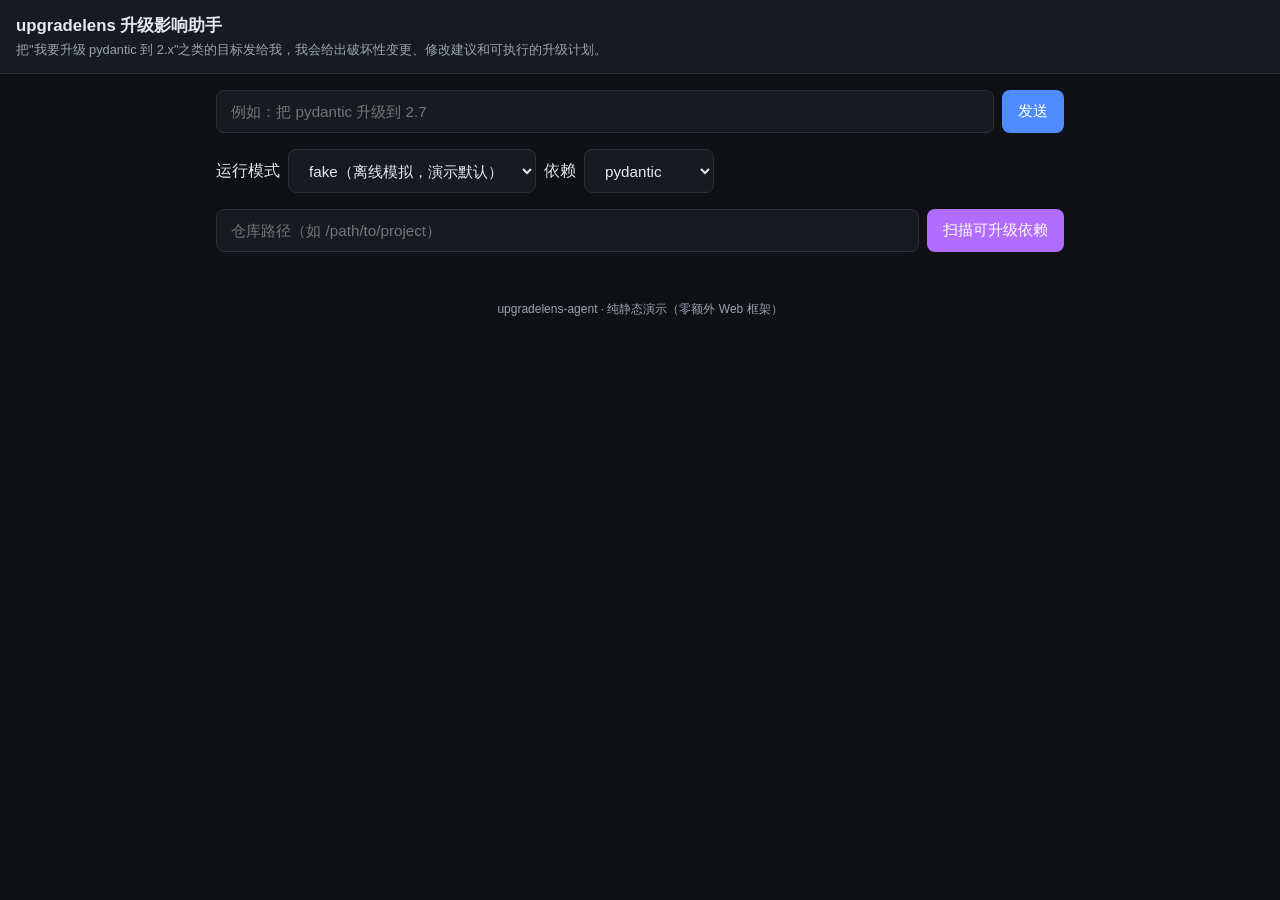
<file: demo/chat.html>
<!DOCTYPE html>
<html lang="zh-CN">
<head>
<meta charset="utf-8" />
<meta name="viewport" content="width=device-width, initial-scale=1" />
<title>upgradelens 升级影响助手</title>
<style>
  :root {
    --bg: #0f1115;
    --panel: #171a21;
    --panel-2: #1d212b;
    --border: #2a2f3a;
    --text: #e6e8ee;
    --muted: #9aa3b2;
    --accent: #4f8cff;
    --green: #34c759;
    --amber: #ffb020;
    --red: #ff5b5b;
    --purple: #b06bff;
  }
  * { box-sizing: border-box; }
  body {
    margin: 0;
    font-family: -apple-system, BlinkMacSystemFont, "Segoe UI", "PingFang SC",
      "Microsoft YaHei", sans-serif;
    background: var(--bg);
    color: var(--text);
    line-height: 1.6;
  }
  header {
    padding: 0.8rem 1rem;
    border-bottom: 1px solid var(--border);
    background: var(--panel);
    position: sticky;
    top: 0;
    z-index: 5;
  }
  header h1 { margin: 0; font-size: 1.05rem; }
  header .sub { color: var(--muted); font-size: 0.8rem; }
  .wrap { max-width: 880px; margin: 0 auto; padding: 1rem; }
  .composer {
    display: flex;
    gap: 0.5rem;
    margin-bottom: 1rem;
  }
  .composer input {
    flex: 1;
    background: var(--panel);
    border: 1px solid var(--border);
    color: var(--text);
    border-radius: 8px;
    padding: 0.7rem 0.9rem;
    font-size: 0.95rem;
  }
  .composer button, .quick select {
    background: var(--accent);
    color: #fff;
    border: none;
    border-radius: 8px;
    padding: 0.7rem 1rem;
    font-size: 0.95rem;
    cursor: pointer;
  }
  .composer button:disabled { opacity: 0.5; cursor: default; }
  .quick { display: flex; gap: 0.5rem; margin-bottom: 1rem; align-items: center; }
  .quick select {
    background: var(--panel);
    color: var(--text);
    border: 1px solid var(--border);
  }
  .msg { margin-bottom: 1rem; }
  .msg .who { font-size: 0.78rem; color: var(--muted); margin-bottom: 0.25rem; }
  .bubble {
    background: var(--panel);
    border: 1px solid var(--border);
    border-radius: 10px;
    padding: 0.9rem 1rem;
  }
  .bubble.user { background: var(--panel-2); }
  .result-section { background: var(--panel); border: 1px solid var(--border);
    border-radius: 12px; padding: 0 0 0.5rem; margin-top: 0.4rem; }
  .result-header {
    display: flex; flex-wrap: wrap; align-items: center; gap: 0.6rem;
    padding: 0.9rem 1rem 0.4rem;
  }
  .result-header h2 { margin: 0; font-size: 1.1rem; }
  .badges { display: flex; flex-wrap: wrap; gap: 0.4rem; margin-left: auto; }
  .badge {
    font-size: 0.72rem; padding: 0.18rem 0.55rem; border-radius: 999px;
    border: 1px solid var(--border); color: var(--muted); white-space: nowrap;
  }
  .badge.mode-static { color: #c7cdd9; border-color: #3a4150; }
  .badge.mode-model { color: #9cc2ff; border-color: #2f4d80; background: #16243d; }
  .badge.kb-hit { color: #8be0a4; border-color: #2c5c3c; background: #14271a; }
  .badge.online-supplement { color: #d6b3ff; border-color: #553a82; background: #241733; }
  .badge.kb-writing { color: #ffd98a; border-color: #6b531f; background: #2a2113; }
  .badge.kb-failed { color: #ffb3b3; border-color: #6b2f2f; background: #2a1515; }
  .summary {
    padding: 0.8rem 1rem; border-bottom: 1px solid var(--border);
    display: grid; grid-template-columns: max-content 1fr; gap: 0.3rem 1rem;
  }
  .summary dt { color: var(--muted); }
  .summary dd { margin: 0; }
  .section { padding: 0.9rem 1rem; border-bottom: 1px solid var(--border); }
  .section:last-child { border-bottom: none; }
  .section > h3 { margin: 0 0 0.7rem; font-size: 1rem; }
  .pill {
    display: inline-block; font-size: 0.72rem; padding: 0.1rem 0.5rem;
    border-radius: 999px; border: 1px solid var(--border);
    color: var(--muted); margin-left: 0.4rem;
  }
  .pill.critical, .pill.high { color: var(--red); border-color: #6b2f2f; }
  .pill.medium { color: var(--amber); border-color: #6b531f; }
  .pill.verified { color: var(--green); border-color: #2c5c3c; }
  .pill.partially_verified { color: var(--amber); border-color: #6b531f; }
  .pill.insufficient_evidence, .pill.conflicting_evidence, .pill.not_applicable {
    color: var(--muted); border-color: #3a4150; }
  .finding {
    background: var(--panel-2); border: 1px solid var(--border);
    border-radius: 10px; padding: 0.8rem 0.9rem; margin-bottom: 0.8rem;
  }
  .finding h4 { margin: 0 0 0.4rem; font-size: 0.98rem; }
  .finding .detail { color: #c7cdd9; font-size: 0.9rem; }
  .finding .reco { margin-top: 0.5rem; font-size: 0.92rem; }
  .finding .reco b { color: var(--text); }
  .unconfirmed { background: #241f12; border-color: #6b531f; }
  .unconfirmed .hint {
    margin-top: 0.5rem; font-size: 0.85rem; color: var(--amber);
  }
  .refs, .docs { margin-top: 0.5rem; }
  .refs summary, .docs summary, details.fold > summary {
    cursor: pointer; color: var(--accent); font-size: 0.85rem;
    list-style: none; user-select: none;
  }
  .refs summary::-webkit-details-marker,
  .docs summary::-webkit-details-marker { display: none; }
  .code { display: block; background: #0b0d11; border: 1px solid var(--border);
    border-radius: 8px; padding: 0.6rem 0.7rem; overflow-x: auto;
    font-family: ui-monospace, SFMono-Regular, Menlo, monospace;
    font-size: 0.82rem; color: #d6dbe6; margin-top: 0.4rem; }
  .loc { color: var(--muted); font-size: 0.8rem; }
  .docitem { padding: 0.4rem 0; border-top: 1px dashed var(--border); }
  .docitem a { color: var(--accent); text-decoration: none; }
  .docitem a:hover { text-decoration: underline; }
  .trust { font-size: 0.72rem; padding: 0.05rem 0.4rem; border-radius: 999px;
    border: 1px solid var(--border); color: var(--muted); margin-left: 0.3rem; }
  .trust.official { color: #8be0a4; border-color: #2c5c3c; }
  .trust.community { color: #ffd98a; border-color: #6b531f; }
  .trust.unverified { color: var(--muted); }
  .plan-step { background: var(--panel-2); border: 1px solid var(--border);
    border-radius: 8px; padding: 0.6rem 0.8rem; margin-bottom: 0.6rem; }
  .plan-step .meta { color: var(--muted); font-size: 0.8rem; margin-top: 0.3rem; }
  .tests { margin: 0; padding-left: 1.1rem; }
  .tests li { margin: 0.2rem 0; }
  details.fold { margin-top: 0.4rem; }
  details.fold > summary { padding: 0.5rem 1rem; color: var(--muted); }
  .fold-body { padding: 0 1rem 1rem; }
  .trace-item, .plan-row { padding: 0.4rem 0; border-top: 1px solid var(--border);
    font-size: 0.88rem; }
  .trace-item .t { color: var(--accent); }
  .cost { font-size: 0.85rem; color: var(--muted); }
  .cost code { color: var(--text); }
  .degrade { color: var(--amber); font-size: 0.88rem; }
  .error { color: var(--red); }
  .loading { color: var(--muted); font-style: italic; }
  footer { color: var(--muted); font-size: 0.75rem; text-align: center;
    padding: 1rem; }
  .scan-bar { display: flex; gap: 0.5rem; margin-bottom: 1rem; }
  .scan-bar input { flex: 1; background: var(--panel); border: 1px solid var(--border);
    color: var(--text); border-radius: 8px; padding: 0.7rem 0.9rem; font-size: 0.95rem; }
  .scan-bar button { background: var(--purple); color: #fff; border: none;
    border-radius: 8px; padding: 0.7rem 1rem; font-size: 0.95rem; cursor: pointer; white-space: nowrap; }
  .scan-bar button:disabled { opacity: 0.5; cursor: default; }
  .scan-table { width: 100%; border-collapse: collapse; font-size: 0.88rem; margin-top: 0.5rem; }
  .scan-table th, .scan-table td { padding: 0.5rem 0.6rem; border: 1px solid var(--border);
    text-align: left; }
  .scan-table th { background: var(--panel-2); color: var(--muted); font-weight: 600; }
  .scan-table tr:hover { background: var(--panel-2); }
  .scan-table .status-upgradable { color: var(--green); font-weight: 600; }
  .scan-table .status-up_to_date { color: var(--muted); }
  .scan-table .status-unresolved { color: var(--amber); }
  .scan-table .status-lookup_failed { color: var(--red); }
  .scan-table .cross-major { color: var(--red); font-weight: 600; }
  .scan-table input[type="text"] { background: var(--panel); border: 1px solid var(--border);
    color: var(--text); border-radius: 4px; padding: 0.3rem 0.5rem; width: 7em; font-size: 0.85rem; }
  .scan-actions { margin-top: 0.8rem; display: flex; gap: 0.5rem; }
  .scan-actions button { background: var(--accent); color: #fff; border: none;
    border-radius: 8px; padding: 0.6rem 1.2rem; cursor: pointer; font-size: 0.9rem; }
  .scan-actions button:disabled { opacity: 0.5; cursor: default; }
  /* E2: Progress bar */
  .progress-bar { height: 4px; background: var(--border); border-radius: 2px; margin: 0.5rem 0; overflow: hidden; }
  .progress-bar .fill { height: 100%; background: var(--accent); transition: width 0.3s; }
  .job-status { font-size: 0.82rem; color: var(--muted); margin: 0.3rem 0; }
  .job-status .running { color: var(--accent); }
  .job-status .succeeded { color: var(--green); }
  .job-status .failed { color: var(--red); }
  /* E2: Timeline (swimlane) */
  .timeline { margin-top: 1rem; border: 1px solid var(--border); border-radius: 10px; overflow: hidden; }
  .timeline-header { display: flex; background: var(--panel-2); border-bottom: 1px solid var(--border); }
  .timeline-header .lane-label { flex: 1; padding: 0.4rem 0.6rem; font-size: 0.75rem;
    color: var(--muted); text-align: center; border-right: 1px solid var(--border); font-weight: 600; }
  .timeline-header .lane-label:last-child { border-right: none; }
  .timeline-body { position: relative; min-height: 60px; }
  .timeline-row { display: flex; border-bottom: 1px solid var(--border); }
  .timeline-row:last-child { border-bottom: none; }
  .lane-cell { flex: 1; min-height: 32px; border-right: 1px solid var(--border); padding: 0.2rem; display: flex; align-items: center; justify-content: center; }
  .lane-cell:last-child { border-right: none; }
  .lane-card { font-size: 0.72rem; padding: 0.2rem 0.5rem; border-radius: 4px;
    background: var(--panel); border: 1px solid var(--border); white-space: nowrap; }
  .lane-card.ok { border-color: var(--green); color: var(--green); }
  .lane-card.error { border-color: var(--red); color: var(--red); }
  .lane-card.running { border-color: var(--accent); color: var(--accent); animation: pulse 1.5s infinite; }
  @keyframes pulse { 0%,100% { opacity: 1; } 50% { opacity: 0.5; } }
  /* E2: Plan panel */
  .plan-panel { margin-top: 1rem; }
  .plan-panel h3 { margin: 0 0 0.5rem; font-size: 0.95rem; }
  .plan-card { display: flex; align-items: center; gap: 0.6rem; padding: 0.5rem 0.8rem;
    background: var(--panel); border: 1px solid var(--border); border-radius: 8px; margin-bottom: 0.5rem; }
  .plan-card .seq { width: 1.6rem; height: 1.6rem; border-radius: 50%; display: flex;
    align-items: center; justify-content: center; font-size: 0.75rem; font-weight: 700;
    background: var(--panel-2); color: var(--muted); flex-shrink: 0; }
  .plan-card .seq.done { background: var(--green); color: #fff; }
  .plan-card .seq.running { background: var(--accent); color: #fff; }
  .plan-card .seq.failed { background: var(--red); color: #fff; }
  .plan-card .info { flex: 1; }
  .plan-card .info .name { font-weight: 600; font-size: 0.88rem; }
  .plan-card .info .desc { font-size: 0.78rem; color: var(--muted); }
  .plan-card .status-pill { font-size: 0.72rem; padding: 0.15rem 0.5rem; border-radius: 999px;
    border: 1px solid var(--border); color: var(--muted); }
  .plan-card .status-pill.succeeded { color: var(--green); border-color: var(--green); }
  .plan-card .status-pill.running { color: var(--accent); border-color: var(--accent); }
  .plan-card .status-pill.failed { color: var(--red); border-color: var(--red); }
</style>
</head>
<body>
<header>
  <h1>upgradelens 升级影响助手</h1>
  <div class="sub">把"我要升级 pydantic 到 2.x"之类的目标发给我，我会给出破坏性变更、修改建议和可执行的升级计划。</div>
</header>

<div class="wrap">
  <div class="composer">
    <input id="input" type="text" placeholder="例如：把 pydantic 升级到 2.7" />
    <button id="send">发送</button>
  </div>
  <div class="quick">
    <label for="mode">运行模式</label>
    <select id="mode">
      <option value="fake">fake（离线模拟，演示默认）</option>
      <option value="live">live（真实模型）</option>
    </select>
    <label for="dep">依赖</label>
    <select id="dep">
      <option value="pydantic">pydantic</option>
      <option value="fastapi">fastapi</option>
      <option value="requests">requests</option>
      <option value="celery">celery</option>
      <option value="sqlalchemy">sqlalchemy</option>
    </select>
  </div>
  <div class="scan-bar">
    <input id="scan-repo" type="text" placeholder="仓库路径（如 /path/to/project）" />
    <button id="scan-btn">扫描可升级依赖</button>
  </div>
  <div id="scan-result" style="display:none;"></div>
  <div id="log"></div>
</div>

<footer>upgradelens-agent · 纯静态演示（零额外 Web 框架）</footer>

<script>
function esc(s) {
  if (s === null || s === undefined) return "";
  return String(s)
    .replace(/&/g, "&amp;")
    .replace(/</g, "&lt;")
    .replace(/>/g, "&gt;")
    .replace(/"/g, "&quot;");
}
function el(tag, attrs, children) {
  const n = document.createElement(tag);
  if (attrs) for (const k in attrs) {
    if (k === "class") n.className = attrs[k];
    else if (k === "html") n.innerHTML = attrs[k];
    else n.setAttribute(k, attrs[k]);
  }
  if (children) (Array.isArray(children) ? children : [children]).forEach((c) => {
    if (c == null) return;
    n.appendChild(typeof c === "string" ? document.createTextNode(c) : c);
  });
  return n;
}

// ----------------------------------------------------------------------- badges
function renderBadges(badges) {
  const wrap = el("div", { class: "badges" });
  (badges || []).forEach((b) =>
    wrap.appendChild(el("span", { class: "badge " + esc(b.kind) }, b.text))
  );
  return wrap;
}

// ------------------------------------------------------------------- code refs
function renderCodeRefs(refs) {
  if (!refs || !refs.length) return null;
  const d = el("details", { class: "refs" }, [
    el("summary", null, "代码位置（" + refs.length + "）"),
  ]);
  refs.forEach((r) => {
    const loc = esc(r.file) + (r.line_start ? ":" + r.line_start : "");
    const head = el("div", { class: "loc" }, loc + (r.symbol ? "  ·  " + esc(r.symbol) : ""));
    d.appendChild(head);
    if (r.note) d.appendChild(el("div", { class: "loc" }, esc(r.note)));
    if (r.snippet) d.appendChild(el("code", { class: "code" }, esc(r.snippet)));
  });
  return d;
}

// ----------------------------------------------------------------------- docs
function renderDocs(docs) {
  if (!docs || !docs.length) return null;
  const d = el("details", { class: "docs" }, [
    el("summary", null, "文档证据（" + docs.length + "）"),
  ]);
  docs.forEach((doc) => {
    const title = doc.url
      ? el("a", { href: esc(doc.url), target: "_blank", rel: "noopener" }, esc(doc.title || doc.url))
      : el("span", null, esc(doc.title || "（无标题文档）"));
    const trust = doc.trust
      ? el("span", { class: "trust " + esc(doc.trust) }, esc(doc.trust))
      : null;
    const meta = [
      doc.source ? el("span", { class: "loc" }, "来源：" + esc(doc.source)) : null,
      doc.version_range ? el("span", { class: "loc" }, "版本：" + esc(doc.version_range)) : null,
      doc.heading ? el("span", { class: "loc" }, "章节：" + esc(doc.heading)) : null,
    ].filter(Boolean);
    d.appendChild(el("div", { class: "docitem" }, [title, trust, ...meta]));
  });
  return d;
}

// -------------------------------------------------------------------- finding
function renderFinding(f, kind) {
  const cls = "finding" + (kind === "unconfirmed" ? " unconfirmed" : "");
  const node = el("div", { class: cls });
  const sev = f.severity ? el("span", { class: "pill " + esc(f.severity) }, esc(f.severity)) : null;
  const stat = f.evidence_status
    ? el("span", { class: "pill " + esc(f.evidence_status) }, esc(f.evidence_status))
    : null;
  node.appendChild(el("h4", null, [esc(f.title || "未命名问题"), sev, stat]));
  if (f.detail) node.appendChild(el("div", { class: "detail" }, esc(f.detail)));
  if (f.recommendation)
    node.appendChild(el("div", { class: "reco" }, [el("b", null, "建议："), esc(f.recommendation)]));
  const refs = renderCodeRefs(f.code_refs);
  if (refs) node.appendChild(refs);
  const docs = renderDocs(f.docs);
  if (docs) node.appendChild(docs);
  if (f.migration) {
    const m = f.migration;
    if (m.before) node.appendChild(el("div", { class: "loc" }, "修改前"));
    if (m.before) node.appendChild(el("code", { class: "code" }, esc(m.before)));
    if (m.after) node.appendChild(el("div", { class: "loc" }, "修改后"));
    if (m.after) node.appendChild(el("code", { class: "code" }, esc(m.after)));
    if (m.steps && m.steps.length) {
      const ul = el("ul", { class: "tests" });
      m.steps.forEach((s) => ul.appendChild(el("li", null, esc(s))));
      node.appendChild(el("div", { class: "loc" }, "迁移步骤"));
      node.appendChild(ul);
    }
    if (m.verification) node.appendChild(el("div", { class: "loc" }, "验证：" + esc(m.verification)));
  }
  if (f.verification && !(f.migration && f.migration.verification))
    node.appendChild(el("div", { class: "loc" }, "验证：" + esc(f.verification)));
  if (f.plan_step_ref)
    node.appendChild(el("div", { class: "loc" }, "对应计划步骤：" + esc(f.plan_step_ref)));
  if (kind === "unconfirmed")
    node.appendChild(
      el("div", { class: "hint" },
        "证据不足：此问题尚未验证，不作为确定性修改动作；下一步请补齐缺失的文档或代码证据后再确认。")
    );
  return node;
}

// --------------------------------------------------------------------- summary
function renderSummary(a) {
  const dl = el("dl", { class: "summary" });
  const row = (k, v) => { dl.appendChild(el("dt", null, k)); dl.appendChild(el("dd", null, v)); };
  row("升级对象", esc(a.dependency || "—"));
  row("版本范围", esc(a.source_version || "?") + "  →  " + esc(a.target_version || "?"));
  row("结论", esc(a.conclusion || "—"));
  row("判定", esc(a.verdict || "—"));
  if (a.is_partial) row("完整性", "部分验证（证据不完整）");
  if (a.note) row("备注", esc(a.note));
  return dl;
}

// ----------------------------------------------------------------------- Plan panel (aligned with AgentPlanStep)
function renderPlanPanel(plan) {
  if (!plan || !plan.steps || !plan.steps.length) return null;
  const panel = el("div", { class: "plan-panel" });
  panel.appendChild(el("h3", null, "Agent 执行计划"));
  plan.steps.forEach((step, i) => {
    const s = step.status || "pending";
    const statusCls = s === "succeeded" || s === "done" ? "done" :
                      s === "running" ? "running" :
                      s === "failed" ? "failed" : "";
    const card = el("div", { class: "plan-card" }, [
      el("div", { class: "seq " + statusCls }, String(step.seq || i + 1)),
      el("div", { class: "info" }, [
        el("div", { class: "name" }, esc(step.tool || step.name || "步骤 " + (i + 1))),
        el("div", { class: "desc" }, esc(step.reason || step.purpose || step.description || "")),
      ]),
      el("span", { class: "status-pill " + s }, esc(s)),
    ]);
    // Show observation if available
    if (step.observation) {
      card.appendChild(el("div", { class: "desc", style: "margin-top:0.3rem;font-size:0.78rem;color:var(--muted)" },
        "结果：" + esc(step.observation)));
    }
    panel.appendChild(card);
  });
  return panel;
}

// ----------------------------------------------------------------------- Timeline (aligned with real trace tool field)
const _PHASE_MAP = {
  scan_code: "代码扫描", scan_dependency: "代码扫描",
  retrieve_for_package: "检索", retrieve: "检索",
  breaking_change_extractor: "分析", impact_analyzer: "分析", analyse: "分析",
  verify_report: "验证", verify: "验证",
  online_fallback: "联网", discover_fetch_retrieve: "联网",
};
const _LANE_ORDER = ["代码扫描", "检索", "分析", "验证", "联网"];

function renderTimeline(trace) {
  if (!trace || !trace.length) return null;
  const container = el("div", { class: "timeline" });
  const header = el("div", { class: "timeline-header" });
  _LANE_ORDER.forEach(lane => {
    header.appendChild(el("div", { class: "lane-label" }, lane));
  });
  container.appendChild(header);
  const body = el("div", { class: "timeline-body" });
  trace.forEach(t => {
    const tool = t.tool || "";
    const lane = _PHASE_MAP[tool] || _LANE_ORDER.find(l => tool.includes(l)) || null;
    if (!lane) return;
    const row = el("div", { class: "timeline-row" });
    _LANE_ORDER.forEach(l => {
      const cell = el("div", { class: "lane-cell" });
      if (l === lane) {
        const cls = "lane-card " + (t.status === "ok" ? "ok" : t.status === "error" ? "error" : "");
        const label = tool.length > 18 ? tool.slice(0, 16) + "…" : tool;
        cell.appendChild(el("span", { class: cls }, esc(label)));
      }
      row.appendChild(cell);
    });
    body.appendChild(row);
  });
  container.appendChild(body);
  return container;
}

// --------------------------------------------------------------------- result (no monkey-patch)
function renderResult(result) {
  const a = result.assessment || {};
  const section = el("div", { class: "result-section" });

  // 1) header + badges
  const header = el("div", { class: "result-header" }, [
    el("h2", null, "升级评估结果"),
    renderBadges(result.badges),
  ]);
  section.appendChild(header);

  // 2) summary
  section.appendChild(renderSummary(a));

  // 3) verified findings
  if (a.verified_risks && a.verified_risks.length) {
    const blk = el("div", { class: "section" }, [
      el("h3", null, "已验证问题（" + a.verified_risks.length + "）"),
    ]);
    a.verified_risks.forEach((f) => blk.appendChild(renderFinding(f, "verified")));
    section.appendChild(blk);
  } else if (!a.degraded_risks || !a.degraded_risks.length) {
    section.appendChild(
      el("div", { class: "section" },
        el("div", { class: "loc" },
          "本次运行未识别出已验证或待确认的破坏性变更（详见上方结论与降级说明）。"))
    );
  }

  // 4) unconfirmed (yellow) zone
  if (a.degraded_risks && a.degraded_risks.length) {
    const blk = el("div", { class: "section" }, [
      el("h3", null, "待确认问题（" + a.degraded_risks.length + "）"),
    ]);
    a.degraded_risks.forEach((f) => blk.appendChild(renderFinding(f, "unconfirmed")));
    section.appendChild(blk);
  }

  // 5) recommended tests
  if (a.recommended_tests && a.recommended_tests.length) {
    const ul = el("ul", { class: "tests" });
    a.recommended_tests.forEach((t) => ul.appendChild(el("li", null, esc(t))));
    section.appendChild(el("div", { class: "section" }, [
      el("h3", null, "推荐测试"),
      ul,
    ]));
  }

  // 6) upgrade plan
  if (result.upgrade_plan && result.upgrade_plan.steps && result.upgrade_plan.steps.length) {
    const blk = el("div", { class: "section" }, [el("h3", null, "升级修改计划")]);
    result.upgrade_plan.steps.forEach((s) => {
      const meta = [
        s.target_files && s.target_files.length ? "目标文件：" + s.target_files.join(", ") : null,
        s.api_symbols && s.api_symbols.length ? "API：" + s.api_symbols.join(", ") : null,
        s.evidence_status ? "证据：" + esc(s.evidence_status) : null,
        s.status ? "状态：" + esc(s.status) : null,
      ].filter(Boolean).join("  ·  ");
      const children = [
        el("div", null, [esc(s.phase || "") + (s.title ? "： " + esc(s.title) : "")]),
        el("div", { class: "meta" }, meta),
        s.detail ? el("div", { class: "detail" }, esc(s.detail)) : null,
      ];
      blk.appendChild(el("div", { class: "plan-step" }, children.filter(Boolean)));
    });
    section.appendChild(blk);
  }

  // 7) Plan panel (Agent execution plan)
  if (result.plan && result.plan.steps) {
    const planEl = renderPlanPanel(result.plan);
    if (planEl) section.appendChild(planEl);
  }

  // 8) Timeline
  if (result.trace && result.trace.length) {
    const timelineEl = renderTimeline(result.trace);
    if (timelineEl) section.appendChild(timelineEl);
  }

  // 9) analysis process (folded): cost / degradations / raw trace
  const fold = el("details", { class: "fold" }, [el("summary", null, "技术详情（成本 / 降级 / 原始 Trace）")]);
  const body = el("div", { class: "fold-body" });
  if (result.cost) {
    const c = result.cost;
    body.appendChild(el("h4", null, "成本"));
    body.appendChild(el("div", { class: "cost" }, [
      el("code", null, "tokens " + (c.total_tokens ?? 0)),
      document.createTextNode("  ·  调用 " + (c.call_count ?? 0) + " 次"),
    ]));
  }
  if (result.degradations && result.degradations.length) {
    body.appendChild(el("h4", null, "降级说明"));
    const ul = el("ul", { class: "tests" });
    result.degradations.forEach((d) => ul.appendChild(el("li", { class: "degrade" }, esc(d))));
    body.appendChild(ul);
  }
  if (result.trace && Array.isArray(result.trace) && result.trace.length) {
    body.appendChild(el("h4", null, "工具调用 Trace"));
    result.trace.forEach((t) =>
      body.appendChild(el("div", { class: "trace-item" }, [
        el("span", { class: "t" }, esc(t.tool)),
        document.createTextNode("：" + esc(t.target || "") + " [" + esc(t.status || "") + "]"),
      ]))
    );
  }
  fold.appendChild(body);
  section.appendChild(fold);

  return section;
}

// ----------------------------------------------------------------------- message log
function addMsg(who, content) {
  const log = document.getElementById("log");
  const msg = el("div", { class: "msg" }, [
    el("div", { class: "who" }, who),
    typeof content === "string" ? el("div", { class: "bubble" }, content) : el("div", { class: "bubble" }, content),
  ]);
  log.appendChild(msg);
  log.scrollTop = log.scrollHeight;
  return msg;
}

// ----------------------------------------------------------------------- SSE helpers
function createProgressUI(container) {
  const statusEl = el("div", { class: "job-status" }, "排队中…");
  const bar = el("div", { class: "progress-bar" }, [el("div", { class: "fill", style: "width:0%" })]);
  container.appendChild(statusEl);
  container.appendChild(bar);
  return { statusEl, bar, fill: bar.firstChild };
}

function connectSSE(jobId, progressUI, onDone) {
  const es = new EventSource("/api/jobs/" + jobId + "/events");
  es.addEventListener("job_started", () => {
    progressUI.statusEl.innerHTML = '<span class="running">执行中…</span>';
    progressUI.fill.style.width = "10%";
  });
  es.addEventListener("step_started", (e) => {
    const d = JSON.parse(e.data);
    progressUI.statusEl.innerHTML = '<span class="running">阶段：' + esc(d.step || d.dependency || "") + '</span>';
    const w = Math.min(90, parseInt(progressUI.fill.style.width) + 12);
    progressUI.fill.style.width = w + "%";
  });
  es.addEventListener("step_finished", (e) => {
    const w = Math.min(95, parseInt(progressUI.fill.style.width) + 8);
    progressUI.fill.style.width = w + "%";
  });
  es.addEventListener("job_succeeded", (e) => {
    progressUI.statusEl.innerHTML = '<span class="succeeded">完成 ✓</span>';
    progressUI.fill.style.width = "100%";
    es.close();
    sessionStorage.removeItem("active_job_id");
    sessionStorage.removeItem("active_job_kind");
    if (onDone) fetchJobResult(jobId, onDone);
  });
  es.addEventListener("job_failed", (e) => {
    const d = JSON.parse(e.data);
    progressUI.statusEl.innerHTML = '<span class="failed">失败：' + esc(d.error || "") + '</span>';
    progressUI.fill.style.width = "100%";
    progressUI.fill.style.background = "var(--red)";
    es.close();
    sessionStorage.removeItem("active_job_id");
    sessionStorage.removeItem("active_job_kind");
  });
  es.onerror = () => {
    es.close();
    setTimeout(() => fetchJobResult(jobId, onDone), 1000);
  };
  return es;
}

async function fetchJobResult(jobId, callback) {
  try {
    const resp = await fetch("/api/jobs/" + jobId);
    const snap = await resp.json();
    if (snap.status === "succeeded" && callback) callback(snap.result);
  } catch (e) { /* ignore */ }
}

// ----------------------------------------------------------------------- send (async assessment)
async function send() {
  const input = document.getElementById("input");
  const goal = input.value.trim();
  if (!goal) return;
  const mode = document.getElementById("mode").value;
  const dep = document.getElementById("dep").value;
  addMsg("你", goal);
  input.value = "";
  const btn = document.getElementById("send");
  btn.disabled = true;

  const msgEl = addMsg("助手", "");
  const bubble = msgEl.querySelector(".bubble");
  bubble.innerHTML = "";
  const progressUI = createProgressUI(bubble);

  try {
    const resp = await fetch("/api/run-async", {
      method: "POST",
      headers: { "Content-Type": "application/json" },
      body: JSON.stringify({ goal, mode, dependency: dep }),
    });
    const data = await resp.json();
    if (data.error) {
      progressUI.statusEl.innerHTML = '<span class="failed">' + esc(data.error) + '</span>';
      btn.disabled = false;
      return;
    }
    // Save for refresh recovery
    sessionStorage.setItem("active_job_id", data.job_id);
    sessionStorage.setItem("active_job_kind", "run");
    connectSSE(data.job_id, progressUI, (result) => {
      bubble.innerHTML = "";
      bubble.appendChild(renderResult(result));
    });
  } catch (e) {
    progressUI.statusEl.innerHTML = '<span class="failed">请求失败：' + esc(String(e)) + '</span>';
  } finally {
    btn.disabled = false;
  }
}

document.getElementById("send").addEventListener("click", send);
document.getElementById("input").addEventListener("keydown", (e) => {
  if (e.key === "Enter") send();
});

// ----------------------------------------------------------------------- scan (async)
let _scanResult = null;

function renderScanTable(result) {
  _scanResult = result;
  const container = document.getElementById("scan-result");
  container.style.display = "block";
  container.innerHTML = "";

  const header = el("div", { class: "result-header" }, [
    el("h2", null, "依赖扫描结果"),
    el("span", { class: "badge" }, result.scope || ""),
    el("span", { class: "badge" }, "共 " + (result.items || []).length + " 个依赖"),
  ]);
  container.appendChild(header);

  if (!result.items || !result.items.length) {
    container.appendChild(el("div", { style: "padding:1rem;color:var(--muted)" }, "未发现任何依赖声明。"));
    return;
  }

  const table = el("table", { class: "scan-table" });
  const thead = el("thead", null, [el("tr", null, [
    el("th", null, ""), el("th", null, "包名"), el("th", null, "当前版本"),
    el("th", null, "最新稳定版"), el("th", null, "状态"), el("th", null, "目标版本"),
  ])]);
  table.appendChild(thead);

  const tbody = el("tbody");
  result.items.forEach((item, idx) => {
    const canSelect = item.status === "upgradable";
    const cb = el("input", { type: "checkbox", "data-idx": String(idx) });
    if (canSelect) cb.checked = true; else cb.disabled = true;
    const targetInput = el("input", {
      type: "text", "data-idx": String(idx),
      value: canSelect ? (item.registry_latest || "") : "",
      placeholder: item.status === "unresolved" ? "手填版本" : "",
    });
    if (item.status === "up_to_date" || item.status === "lookup_failed") targetInput.disabled = true;
    targetInput.addEventListener("input", () => {
      if (item.status === "unresolved") cb.disabled = !targetInput.value.trim();
      if (targetInput.value.trim()) cb.checked = true;
    });
    const statusCls = "status-" + item.status;
    const crossMajor = item.cross_major ? el("span", { class: "cross-major" }, " ⚠ 跨主版本") : null;
    const row = el("tr", null, [
      el("td", null, [cb]), el("td", null, item.package),
      el("td", null, item.current_version || (item.current_specifier || "—")),
      el("td", null, item.registry_latest || "—"),
      el("td", null, [el("span", { class: statusCls }, item.status), crossMajor]),
      el("td", null, [targetInput]),
    ]);
    tbody.appendChild(row);
  });
  table.appendChild(tbody);
  container.appendChild(table);

  const actions = el("div", { class: "scan-actions" });
  const assessBtn = el("button", { id: "assess-selected" }, "评估选中项");
  assessBtn.addEventListener("click", assessSelected);
  actions.appendChild(assessBtn);
  container.appendChild(actions);
}

async function doScan() {
  const repoInput = document.getElementById("scan-repo");
  const repo = repoInput.value.trim();
  if (!repo) { alert("请输入仓库路径"); return; }
  const btn = document.getElementById("scan-btn");
  btn.disabled = true;
  btn.textContent = "扫描中…";

  const container = document.getElementById("scan-result");
  container.style.display = "block";
  container.innerHTML = "";
  const progressUI = createProgressUI(container);

  try {
    const resp = await fetch("/api/scan-async", {
      method: "POST",
      headers: { "Content-Type": "application/json" },
      body: JSON.stringify({ repo }),
    });
    const data = await resp.json();
    if (data.error) {
      progressUI.statusEl.innerHTML = '<span class="failed">' + esc(data.error) + '</span>';
      return;
    }
    sessionStorage.setItem("active_job_id", data.job_id);
    sessionStorage.setItem("active_job_kind", "scan");
    connectSSE(data.job_id, progressUI, (result) => {
      container.innerHTML = "";
      renderScanTable(result);
    });
  } catch (e) {
    progressUI.statusEl.innerHTML = '<span class="failed">请求失败：' + esc(String(e)) + '</span>';
  } finally {
    btn.disabled = false;
    btn.textContent = "扫描可升级依赖";
  }
}

async function assessSelected() {
  if (!_scanResult) return;
  const repo = document.getElementById("scan-repo").value.trim();
  const mode = document.getElementById("mode").value;
  const rows = document.querySelectorAll(".scan-table tbody tr");
  const selected = [];
  rows.forEach((row, idx) => {
    const cb = row.querySelector('input[type="checkbox"]');
    const target = row.querySelector('input[type="text"]');
    if (cb && cb.checked && target && target.value.trim()) {
      selected.push({ package: _scanResult.items[idx].package, target_version: target.value.trim() });
    }
  });
  if (!selected.length) { alert("请选择至少一个可评估的依赖"); return; }
  for (const item of selected) {
    const goal = "upgrade " + item.package + " to " + item.target_version;
    addMsg("你", goal + "（来自扫描选择）");
    const msgEl = addMsg("助手", "");
    const bubble = msgEl.querySelector(".bubble");
    bubble.innerHTML = "";
    const progressUI = createProgressUI(bubble);
    try {
      const resp = await fetch("/api/run-async", {
        method: "POST",
        headers: { "Content-Type": "application/json" },
        body: JSON.stringify({ goal, mode, dependency: item.package, target_version: item.target_version, repo }),
      });
      const data = await resp.json();
      if (data.error) {
        progressUI.statusEl.innerHTML = '<span class="failed">' + esc(data.error) + '</span>';
        continue;
      }
      // Wait for this job to complete before starting next
      await new Promise((resolve) => {
        connectSSE(data.job_id, progressUI, (result) => {
          bubble.innerHTML = "";
          bubble.appendChild(renderResult(result));
          resolve();
        });
      });
    } catch (e) {
      progressUI.statusEl.innerHTML = '<span class="failed">请求失败：' + esc(String(e)) + '</span>';
    }
  }
}

document.getElementById("scan-btn").addEventListener("click", doScan);

// ----------------------------------------------------------------------- P0.5: Refresh recovery
(function recoverActiveJob() {
  const jobId = sessionStorage.getItem("active_job_id");
  const jobKind = sessionStorage.getItem("active_job_kind");
  if (!jobId) return;

  fetch("/api/jobs/" + jobId)
    .then(r => r.json())
    .then(snap => {
      if (snap.error) { sessionStorage.removeItem("active_job_id"); return; }
      if (snap.status === "succeeded") {
        sessionStorage.removeItem("active_job_id");
        if (jobKind === "scan" && snap.result) {
          renderScanTable(snap.result);
        } else if (jobKind === "run" && snap.result) {
          addMsg("助手（恢复）", renderResult(snap.result));
        }
        return;
      }
      if (snap.status === "failed") {
        sessionStorage.removeItem("active_job_id");
        addMsg("助手（恢复）", el("div", { class: "error" }, "上次任务失败：" + esc(snap.error || "未知")));
        return;
      }
      // Still running — reconnect SSE
      if (jobKind === "scan") {
        const container = document.getElementById("scan-result");
        container.style.display = "block";
        container.innerHTML = "";
        const progressUI = createProgressUI(container);
        progressUI.statusEl.innerHTML = '<span class="running">恢复中…</span>';
        connectSSE(jobId, progressUI, (result) => {
          container.innerHTML = "";
          renderScanTable(result);
        });
      } else {
        const msgEl = addMsg("助手（恢复）", "");
        const bubble = msgEl.querySelector(".bubble");
        bubble.innerHTML = "";
        const progressUI = createProgressUI(bubble);
        progressUI.statusEl.innerHTML = '<span class="running">恢复中…</span>';
        connectSSE(jobId, progressUI, (result) => {
          bubble.innerHTML = "";
          bubble.appendChild(renderResult(result));
        });
      }
    })
    .catch(() => sessionStorage.removeItem("active_job_id"));
})();
</script>
</body>
</html>
</file>
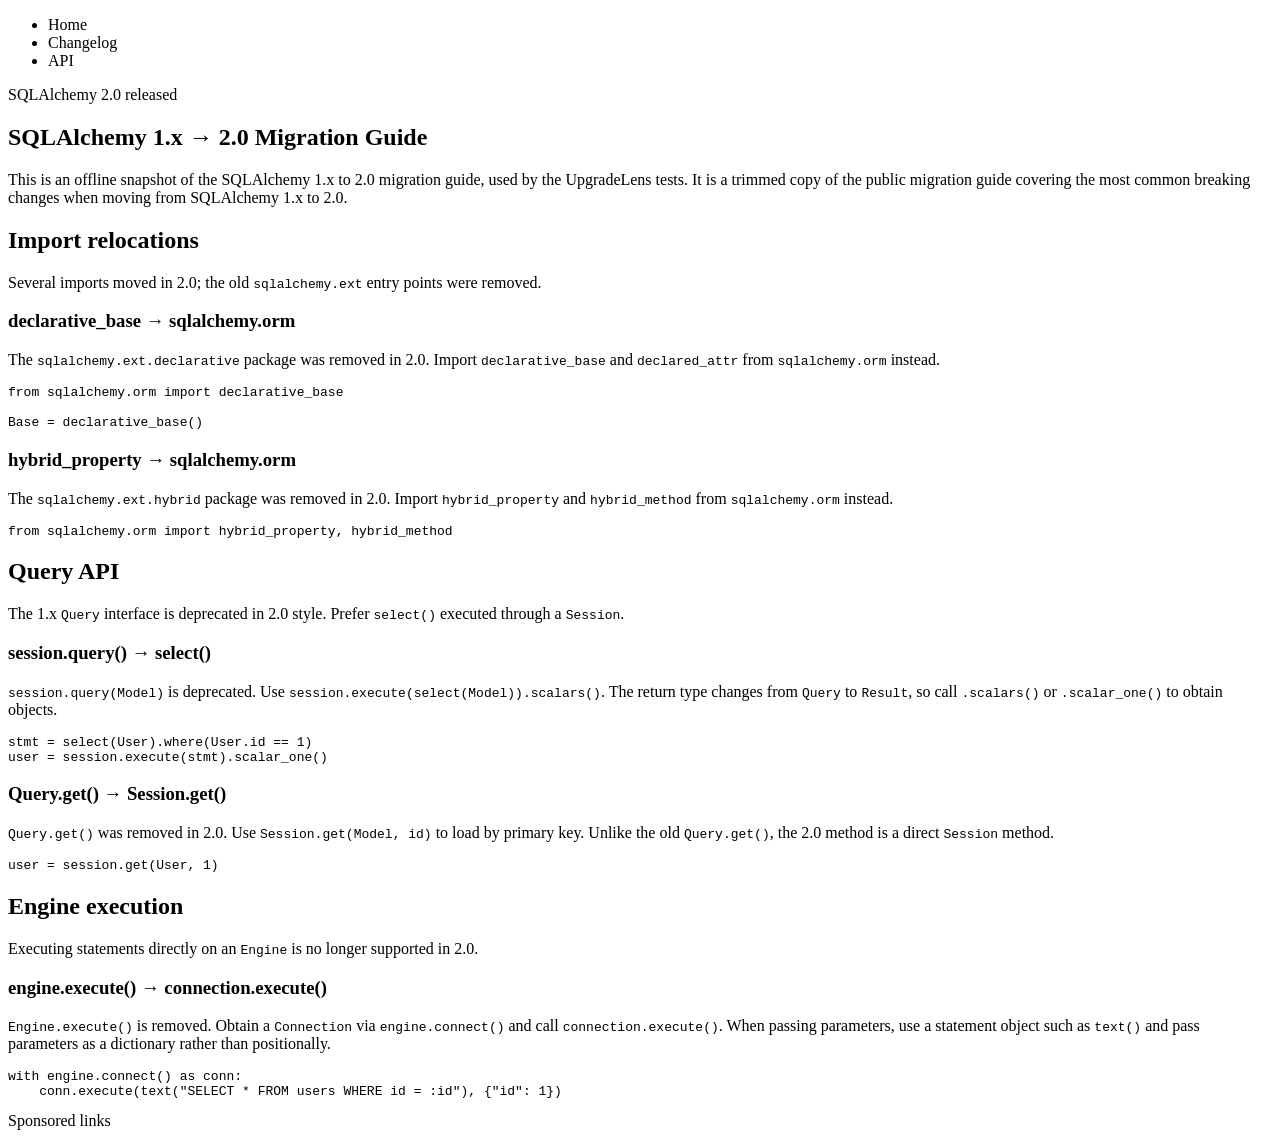
<file: src/upgradelens/skills/builtin/sqlalchemy_v1_to_v2/sources/sqlalchemy_migration.html>
<!DOCTYPE html>
<html lang="en">
<head>
  <meta charset="utf-8" />
  <title>SQLAlchemy 1.x → 2.0 Migration Guide</title>
  <script>window.__tracking = false;</script>
</head>
<body>
  <nav class="sidebar"><ul><li>Home</li><li>Changelog</li><li>API</li></ul></nav>
  <header><div class="banner">SQLAlchemy 2.0 released</div></header>
  <article>
    <h1>SQLAlchemy 1.x → 2.0 Migration Guide</h1>
    <p>This is an offline snapshot of the SQLAlchemy 1.x to 2.0 migration guide, used by the UpgradeLens tests. It is a trimmed copy of the public migration guide covering the most common breaking changes when moving from SQLAlchemy 1.x to 2.0.</p>

    <h2>Import relocations</h2>
    <p>Several imports moved in 2.0; the old <code>sqlalchemy.ext</code> entry points were removed.</p>

    <h3>declarative_base → sqlalchemy.orm</h3>
    <p>The <code>sqlalchemy.ext.declarative</code> package was removed in 2.0. Import <code>declarative_base</code> and <code>declared_attr</code> from <code>sqlalchemy.orm</code> instead.</p>
    <pre><code>from sqlalchemy.orm import declarative_base

Base = declarative_base()
</code></pre>

    <h3>hybrid_property → sqlalchemy.orm</h3>
    <p>The <code>sqlalchemy.ext.hybrid</code> package was removed in 2.0. Import <code>hybrid_property</code> and <code>hybrid_method</code> from <code>sqlalchemy.orm</code> instead.</p>
    <pre><code>from sqlalchemy.orm import hybrid_property, hybrid_method
</code></pre>

    <h2>Query API</h2>
    <p>The 1.x <code>Query</code> interface is deprecated in 2.0 style. Prefer <code>select()</code> executed through a <code>Session</code>.</p>

    <h3>session.query() → select()</h3>
    <p><code>session.query(Model)</code> is deprecated. Use <code>session.execute(select(Model)).scalars()</code>. The return type changes from <code>Query</code> to <code>Result</code>, so call <code>.scalars()</code> or <code>.scalar_one()</code> to obtain objects.</p>
    <pre><code>stmt = select(User).where(User.id == 1)
user = session.execute(stmt).scalar_one()
</code></pre>

    <h3>Query.get() → Session.get()</h3>
    <p><code>Query.get()</code> was removed in 2.0. Use <code>Session.get(Model, id)</code> to load by primary key. Unlike the old <code>Query.get()</code>, the 2.0 method is a direct <code>Session</code> method.</p>
    <pre><code>user = session.get(User, 1)
</code></pre>

    <h2>Engine execution</h2>
    <p>Executing statements directly on an <code>Engine</code> is no longer supported in 2.0.</p>

    <h3>engine.execute() → connection.execute()</h3>
    <p><code>Engine.execute()</code> is removed. Obtain a <code>Connection</code> via <code>engine.connect()</code> and call <code>connection.execute()</code>. When passing parameters, use a statement object such as <code>text()</code> and pass parameters as a dictionary rather than positionally.</p>
    <pre><code>with engine.connect() as conn:
    conn.execute(text("SELECT * FROM users WHERE id = :id"), {"id": 1})
</code></pre>
  </article>
  <aside class="ads">Sponsored links</aside>
</body>
</html>
</file>
